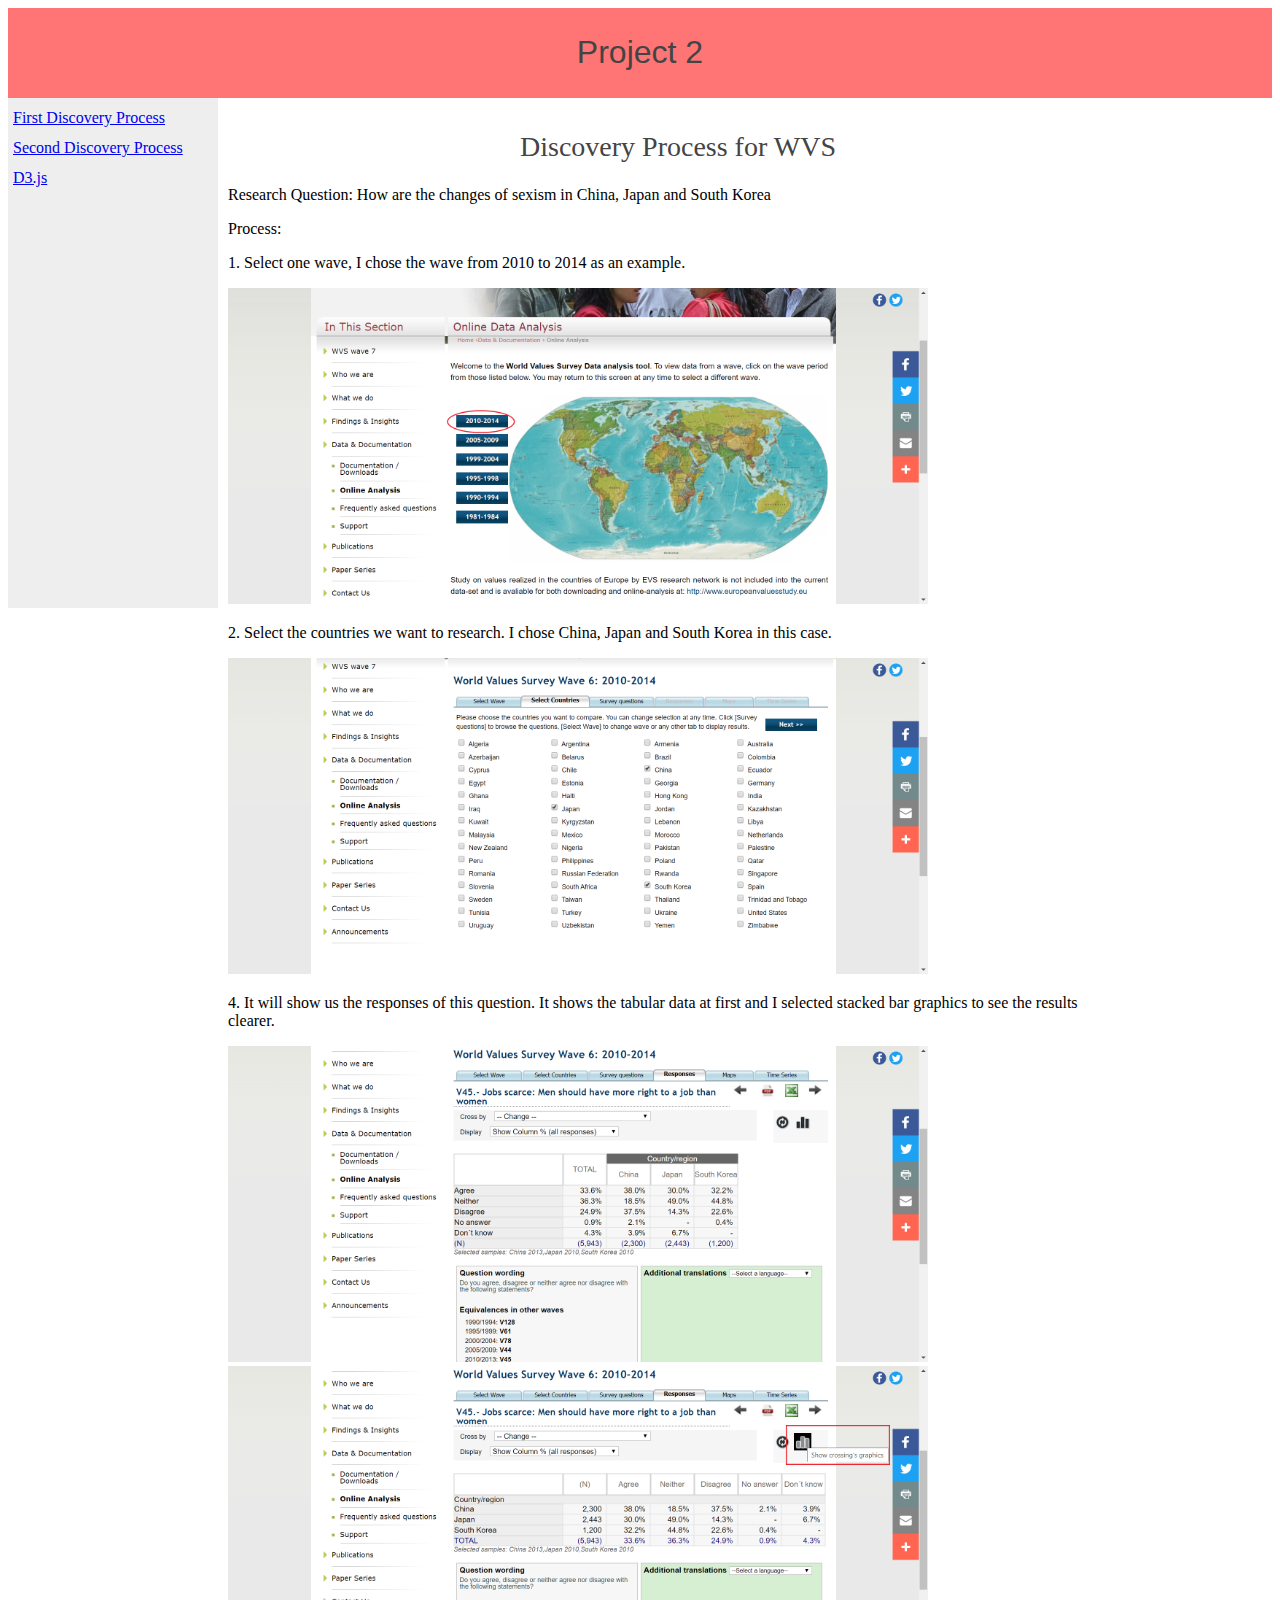
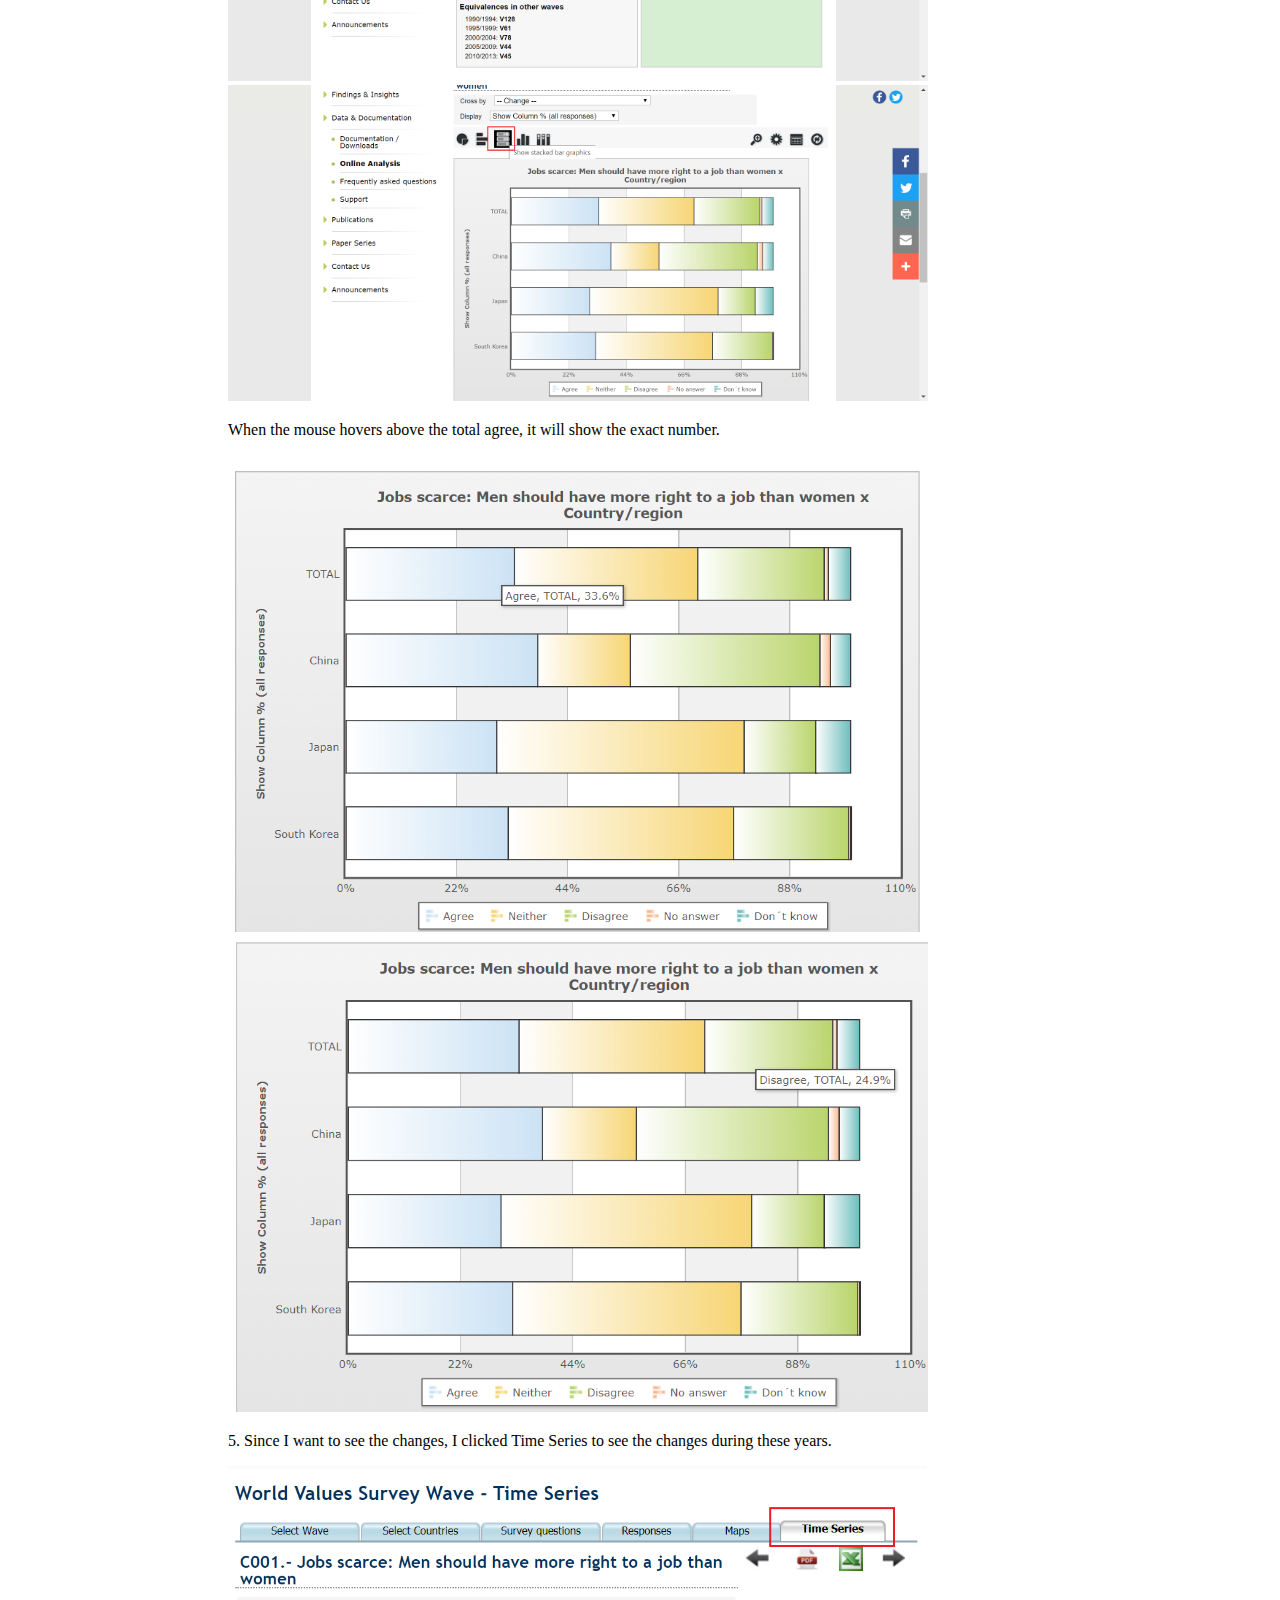
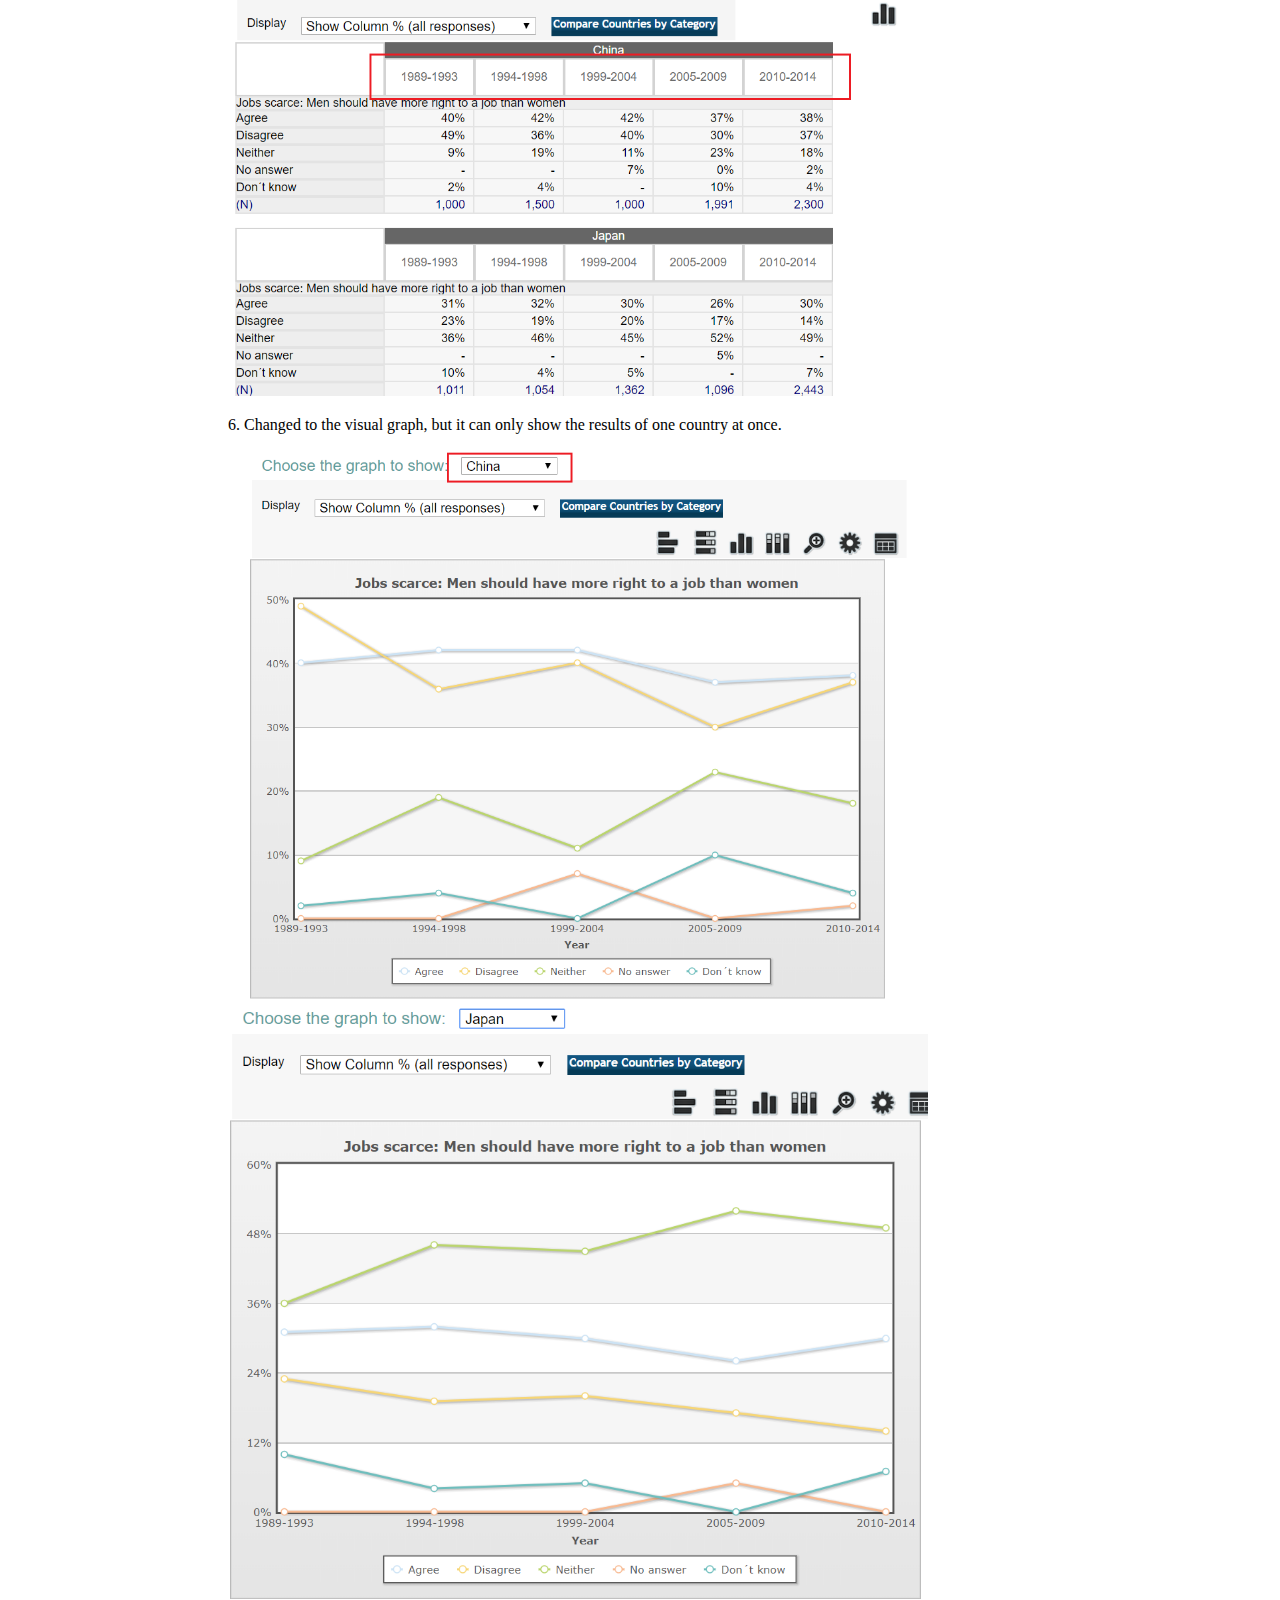
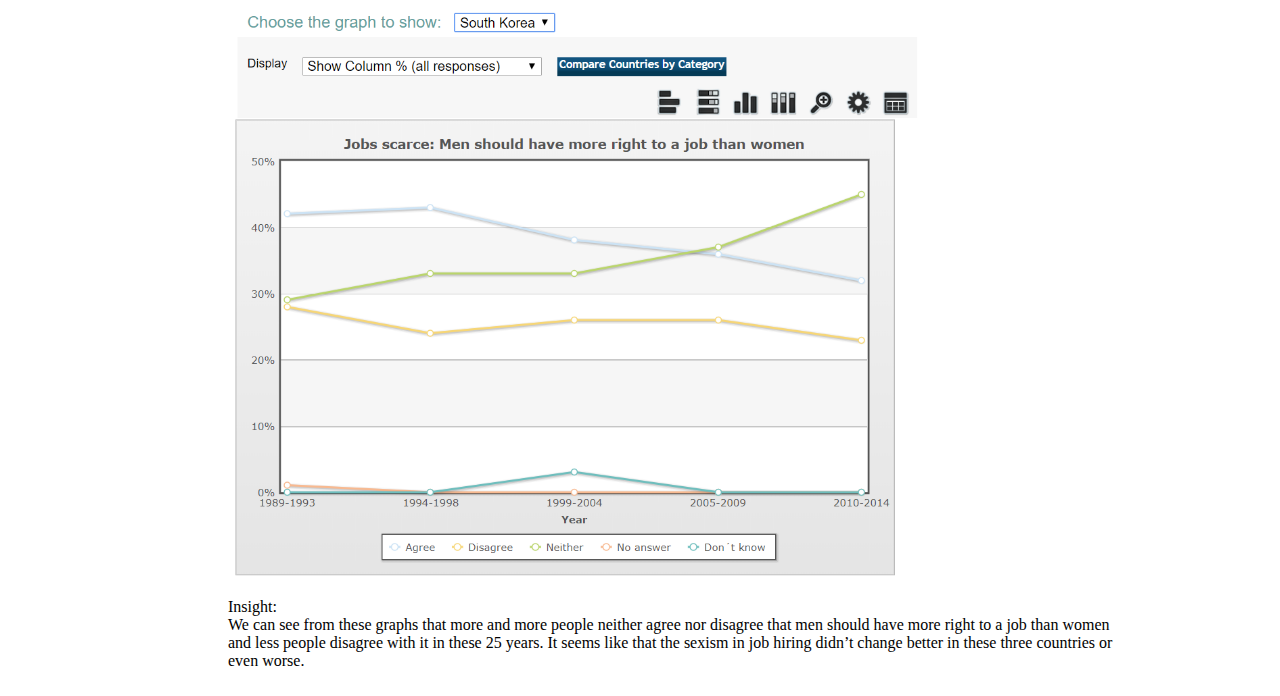
<file: index.html>
<!DOCTYPE html>
<meta charset="utf-8">
<html>
<head>
   <link rel="stylesheet" href="style.css">
     
    <!--making the width of the body work the same across all device-->
  <!--<meta name="viewport" content="width=device-width" , initial-scale=1>-->
   <!--<script src="https://d3js.org/d3.v4.js"></script>
<script src="https://d3js.org/d3-scale-chromatic.v1.min.js"></script>-->
</head>

<body>
  <div id="header">
<h1>Project 2</h1>
</div>

<div id="nav">

<a href="index.html">First Discovery Process</a> <br>
<a href="SecondDiscovery.html">Second Discovery Process</a><br>
<a href="D3.html">D3.js</a><br>
</div>
<div id="section">
<div id="watermark">
                            <h2 class="page-title" text-center>Discovery Process for WVS</h2>
                           
                        </div>
  <p>
    Research Question: How are the changes of sexism in China, Japan and South Korea
  </p>
  <p>Process:</p>
  <p>1. Select one wave, I chose the wave from 2010 to 2014 as an example.</p>
  <img src="1.png" width="700px" />
  <p>2. Select the countries we want to research. I chose China, Japan and South Korea in this case.</p>
  <img src="2.png" width="700px" />
  
  <p>4. It will show us the responses of this question. It shows the tabular data at first and I selected stacked bar graphics to see the results clearer.</p>
  <img src="4.1.png" width="700px" />
  <img src="4.2.png" width="700px" />
  <img src="4.3.png" width="700px" />
  <p>When the mouse hovers above the total agree, it will show the exact number.</p>
  <img src="4.4.png" width="700px" />
  <img src="4.5.png" width="700px" />
  <p>5. Since I want to see the changes, I clicked Time Series to see the changes during these years.</p>
  <img src="5.png" width="700px" />
  <p>6. Changed to the visual graph, but it can only show the results of one country at once.</p>
  <img src="6.1.png" width="700px" />
  <img src="6.2.png" width="700px" />
  <img src="6.3.png" width="700px" />
  <p>Insight:<br>
  We can see from these graphs that more and more people neither agree nor disagree that men should have more right to a job than women and less people disagree with it in these 25 years. It seems like that the sexism in job hiring didn’t change better in these three countries or even worse.</p>
</div>
       
       
    
</body>


</html>
</file>
<file: style.css>
#header {
    
    background-color:#ff7575;
    color:white;
    text-align:center;
    padding:5px;
}
#nav {
    
    line-height:30px;
    background-color:#eeeeee;
    height:500px;
    width:200px;
    float:left;
    padding:5px;	      
}
#section {
    
width:900px;
    
    float:left;
    padding:10px;    
    
   
}
.jumbotron {
  margin-bottom: 0;
  width: 100vw;
}

.col-2,
.col-1,
.col-7,
.col-8,
.col-12,
.col-6 {
  padding-left: 0;
  padding-right: 0;
}

.container {
  position: relative;
}

path {
  stroke: white;
  stroke-width: 0.5px;
  fill: #6d5f5f52;
}

svg {
  background-color: #f8f8f8ab;
}

h1,
h2,
h3,
h4,
h5,
h6 {
  color: #444444;
  font-weight: 100;
  font-family: "Helvetica", "Arial", sans-serif;
  text-align: center;
}

.btn {
  width: 130px;
  margin: auto;
  display: flex;
  flex-direction: row;
  justify-content: center;
  margin-top: 1rem;
}

.btn-primary {
  background-color: #6d5f5f52;
  border-color: #6d5f5f52;
}

iframe {
  width: 100%;
  height: 100%;
  margin-bottom: 50px;
}

/* #map {
  transform: translate(-10%);
} */

.tooltip {
  background-color: rgba(0, 0, 0, 0.5);
  color: #fff;
  padding: 10px;
  -webkit-border-radius: 10px;
  -moz-border-radius: 10px;
  border-radius: 10px;
}

#discovery1,
#discovery2 {
  height: 600px;
}



    
    	 	 
}
#watermark .marker{
	position: absolute;
	font-size: 60px;
	opacity: 0.1;
	font-family: "Josefin Sans";
	text-transform: uppercase;
	left: 0;
	top: -20px;
}

#watermark{
	position: relative;
}
.page-title{
	
	font-size:28px;
	font-family: "Josefin Sans";
}
</file>
